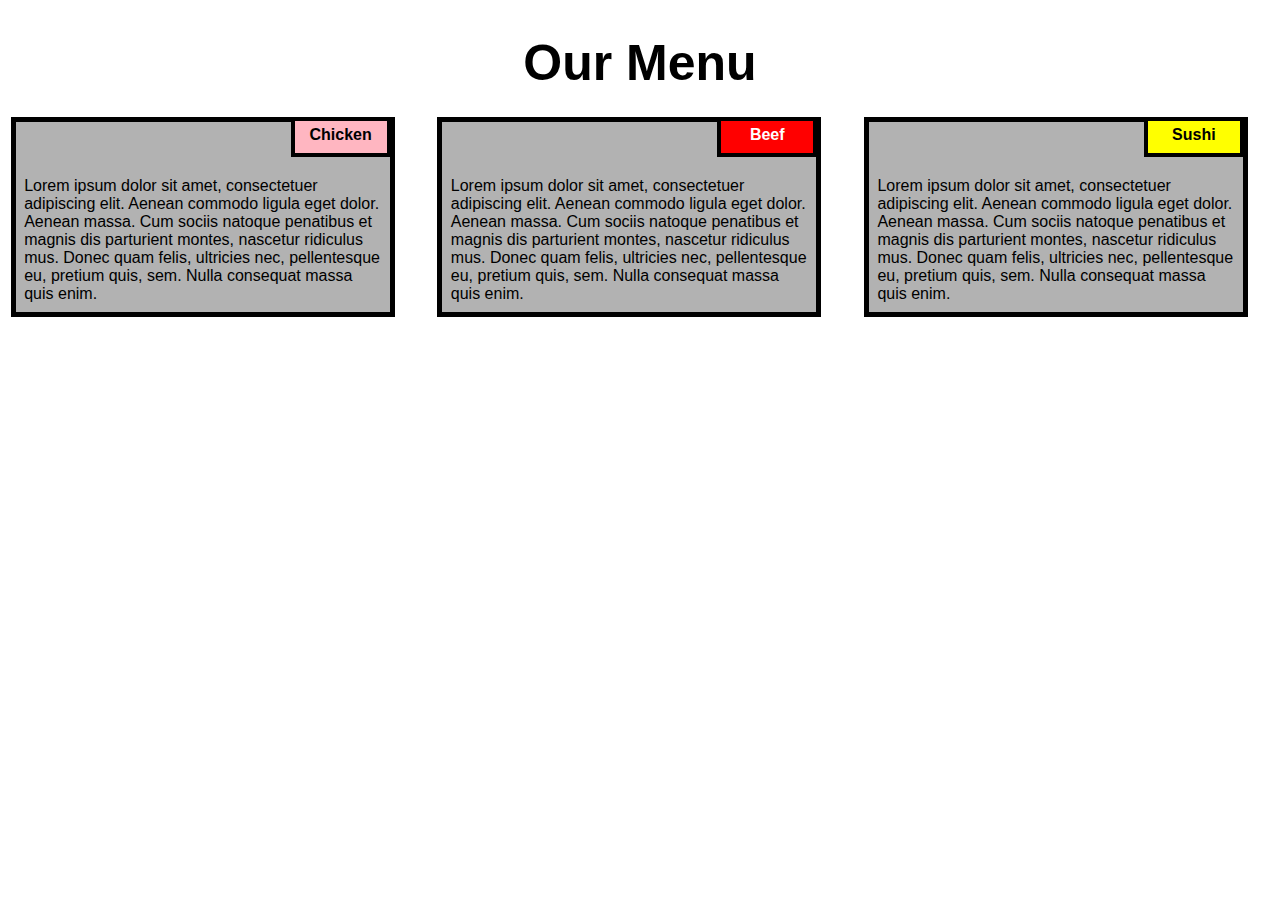
<file: module-2_solution/index.html>
<!DOCTYPE html>
<html>
<head>

<title>Responsive Layout</title>
<meta name="viewport" content="width=device-width, initial-scale=1">
<link rel="stylesheet" type="text/css" href="style.css">

</head>
<body>
<h1>Our Menu</h1>



  <div class="col-lg-4 col-md-6 col-sm-12">
  	<div class="box">
  		<p class="content-name name1">Chicken</p>
  		<p class="content">Lorem ipsum dolor sit amet, consectetuer adipiscing elit. Aenean commodo ligula eget dolor. Aenean massa. Cum sociis natoque penatibus et magnis dis parturient montes, nascetur ridiculus mus. Donec quam felis, ultricies nec, pellentesque eu, pretium quis, sem. Nulla consequat massa quis enim.</p>
  	</div>
  </div>

  <div class="col-lg-4 col-md-6 col-sm-12">
  	<div class="box">
   		<p class="content-name name2">Beef</p>
   		<p class="content">Lorem ipsum dolor sit amet, consectetuer adipiscing elit. Aenean commodo ligula eget dolor. Aenean massa. Cum sociis natoque penatibus et magnis dis parturient montes, nascetur ridiculus mus. Donec quam felis, ultricies nec, pellentesque eu, pretium quis, sem. Nulla consequat massa quis enim.</p>
  	</div>
  </div>

  <div class="col-lg-4 col-md-12 col-sm-12">
  	<div class="box">
  		<p class="content-name name3">Sushi</p>
  		<p class="content">Lorem ipsum dolor sit amet, consectetuer adipiscing elit. Aenean commodo ligula eget dolor. Aenean massa. Cum sociis natoque penatibus et magnis dis parturient montes, nascetur ridiculus mus. Donec quam felis, ultricies nec, pellentesque eu, pretium quis, sem. Nulla consequat massa quis enim.</p>
  	</div>	
  </div>

</body>
</html>
</file>
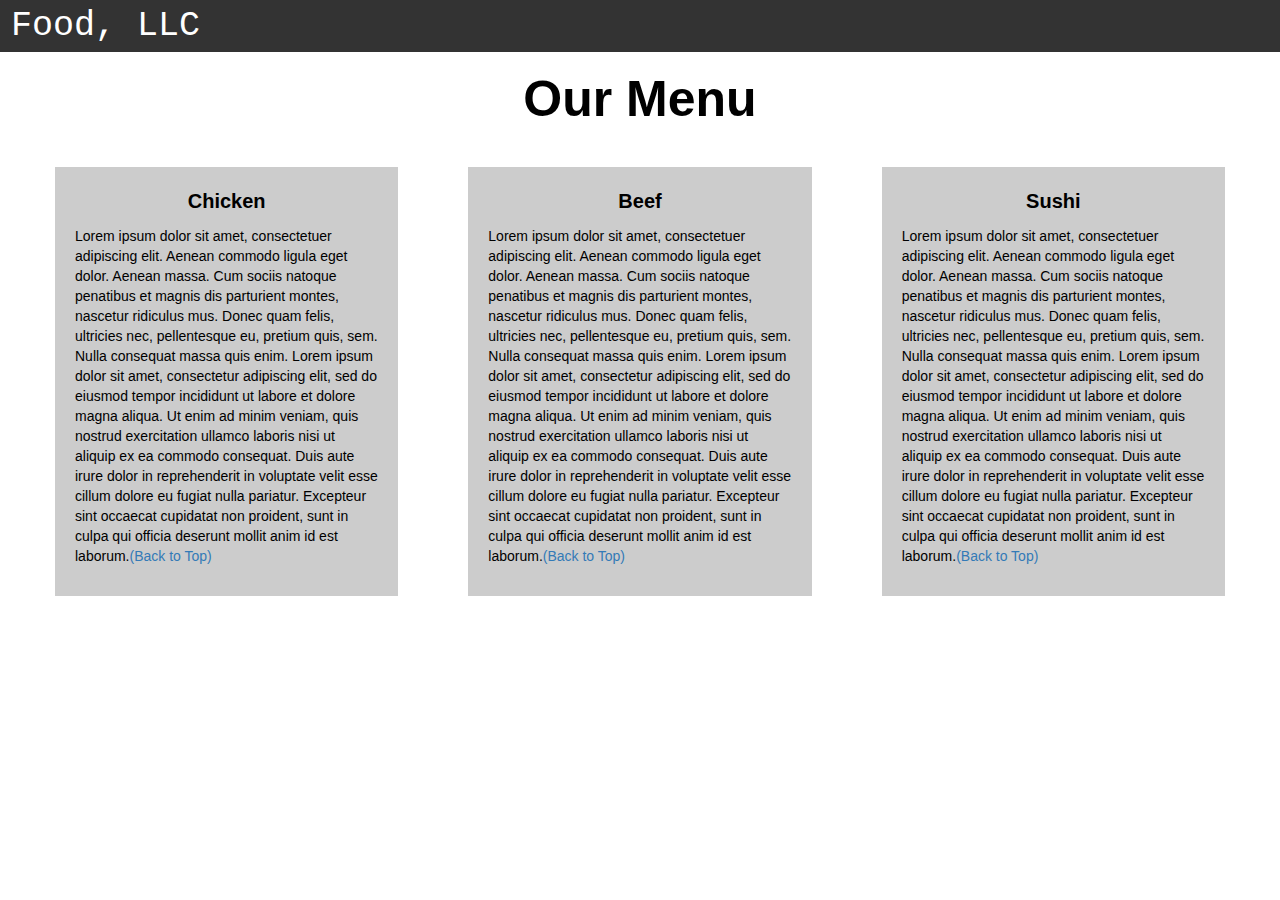
<file: module3-sol/index.html>
<!DOCTYPE html>
<html>
<head>

<title>Module 3</title>

  <meta name="viewport" content="width=device-width, initial-scale=1">
  <link rel="stylesheet" href="https://maxcdn.bootstrapcdn.com/bootstrap/3.3.7/css/bootstrap.min.css">
  <script src="https://ajax.googleapis.com/ajax/libs/jquery/3.3.1/jquery.min.js"></script>
  <script src="https://maxcdn.bootstrapcdn.com/bootstrap/3.3.7/js/bootstrap.min.js"></script>

</head>

<meta name="viewport" content="width=device-width, initial-scale=1">
<link rel="stylesheet" type="text/css" href="style.css">



<body>


<nav class="navbar" id="top">
  <div class="container-fluid">

    <div class="navbar-header">
      <button type="button" class="navbar-toggle" data-toggle="collapse" data-target="#myNavbar">
        <span class="icon-bar"></span>
        <span class="icon-bar"></span>
        <span class="icon-bar"></span> 
      </button>
      <a class="navbar-brand" href="#">Food, LLC</a>
    </div>

    <div class="collapse" id="myNavbar">
      <ul class="nav navbar-nav visible-xs">
        <li><a class="menu-item" href="#c">Chicken</a></li>
        <li><a class="menu-item" href="#b">Beef</a></li> 
        <li><a class="menu-item" href="#s">Sushi</a></li> 
      </ul>
    </div>
  </div>
</nav>

<h1 class="main-title">Our Menu</h1>



<div class="row">

  <div class="col-lg-4 col-md-6 col-sm-12">
    <div class="content-box">
      <p id="c" class="item-name">Chicken</p>
      <p>Lorem ipsum dolor sit amet, consectetuer adipiscing elit. Aenean commodo ligula eget dolor. Aenean massa. Cum sociis natoque penatibus et magnis dis parturient montes, nascetur ridiculus mus. Donec quam felis, ultricies nec, pellentesque eu, pretium quis, sem. Nulla consequat massa quis enim. Lorem ipsum dolor sit amet, consectetur adipiscing elit, sed do eiusmod tempor incididunt ut labore et dolore magna aliqua. Ut enim ad minim veniam, quis nostrud exercitation ullamco laboris nisi ut aliquip ex ea commodo consequat. Duis aute irure dolor in reprehenderit in voluptate velit esse cillum dolore eu fugiat nulla pariatur. Excepteur sint occaecat cupidatat non proident, sunt in culpa qui officia deserunt mollit anim id est laborum.<a href="#top">(Back to Top)</a></p>
    </div>
  </div>

  <div class="col-lg-4 col-md-6 col-sm-12">
    <div class="content-box">
      <p id="b" class="item-name">Beef</p>
      <p>Lorem ipsum dolor sit amet, consectetuer adipiscing elit. Aenean commodo ligula eget dolor. Aenean massa. Cum sociis natoque penatibus et magnis dis parturient montes, nascetur ridiculus mus. Donec quam felis, ultricies nec, pellentesque eu, pretium quis, sem. Nulla consequat massa quis enim. Lorem ipsum dolor sit amet, consectetur adipiscing elit, sed do eiusmod tempor incididunt ut labore et dolore magna aliqua. Ut enim ad minim veniam, quis nostrud exercitation ullamco laboris nisi ut aliquip ex ea commodo consequat. Duis aute irure dolor in reprehenderit in voluptate velit esse cillum dolore eu fugiat nulla pariatur. Excepteur sint occaecat cupidatat non proident, sunt in culpa qui officia deserunt mollit anim id est laborum.<a href="#top">(Back to Top)</a></p>
    </div>
  </div>


  <div class="col-lg-4 col-md-12 col-sm-12">
    <div class="content-box">
      <p id="s" class="item-name">Sushi</p>
      <p>Lorem ipsum dolor sit amet, consectetuer adipiscing elit. Aenean commodo ligula eget dolor. Aenean massa. Cum sociis natoque penatibus et magnis dis parturient montes, nascetur ridiculus mus. Donec quam felis, ultricies nec, pellentesque eu, pretium quis, sem. Nulla consequat massa quis enim. Lorem ipsum dolor sit amet, consectetur adipiscing elit, sed do eiusmod tempor incididunt ut labore et dolore magna aliqua. Ut enim ad minim veniam, quis nostrud exercitation ullamco laboris nisi ut aliquip ex ea commodo consequat. Duis aute irure dolor in reprehenderit in voluptate velit esse cillum dolore eu fugiat nulla pariatur. Excepteur sint occaecat cupidatat non proident, sunt in culpa qui officia deserunt mollit anim id est laborum.<a href="#top">(Back to Top)</a></p>
    </div>
  </div>

</div>


</body>
</html>
</file>
<file: module-2_solution/style.css>
* {
    box-sizing: border-box;
  }
  
  body{
      margin: 0;
      padding: 0;
    font-family: "Comic Sans MS", cursive, sans-serif;
  }
  
  .row{
    margin-top: 5%;
    margin-bottom: 5%;
  }
  
  h1 {
    margin-bottom: 15px;
    text-align: center;
    color: #000000;
    font-size: 50px;
    font-family: Arial, Helvetica, sans-serif;
  }
  
  
  .box{
    width: 100%;
    overflow: none;
  }
  
  
  .content-name{
    overflow: none;
    text-align: center;
    border: 4px solid black;
    width: 100px;
    height: 40px;
    padding: 5px;
    float: right;
    margin-right: 36px;
    margin-top: 0px;
    font-weight: bold;
    position: relative;
  }
  
  .content{
    border: 5px solid black;
    width: 90%;
    height: auto;
    margin: 2.5%;
    color: black
    font-size: 25px;
    padding: 2%;
    padding-top: 55px;
    background-color: rgba(0,0,0,0.3);
  }
  
  .name1{
    background-color: #FFB6C1;
  }
  
  .name2{
    color: white;
    background-color: #FF0000;
  }
  .name3{
    background-color: #FFFF00;
  }
  
  
  /********** Large devices only **********/
  @media (min-width: 992px) {
    .col-lg-4 {
        float: left;
      width: 33.33%;
    }
  }
  /********** Medium devices only **********/
  @media (min-width: 768px) and (max-width: 991px) {
    .col-md-6,.col-md-12 {
      float: left;
    }
    .col-md-6 {
      width: 50%;
    }
    .col-md-12 {
      margin-left: -10px;
      width: 100%;
    }
    .name3{
      margin-right: 65px;
      width: 100px;
    }
  }
  
  @media (min-width: 0px) and (max-width: 767px) {
    .col-sm-12 {
        float: left;
      width: 100%;
    }
    .content-name{
      margin-right: 30px;
    }
  }
</file>
<file: module3-sol/style.css>
.container-fluid{
	margin: 0;
	padding: 0;
}

.navbar{
	border-radius: 0px;
	background-color: rgba(0,0,0,0.8);
}

.navbar-brand{
  font-size: 35px;
  color: white;
  padding-left: 25px;
}

.navbar-brand:hover{
	color: white;
}

.nav{
	margin: 0;
	padding: 0;
}

.navbar-nav{
  font-size: 25px;
  text-align: center;
  margin: 0;
  padding: 0;
}

.navbar-toggle{
	border: 2px solid white;
	margin-right: 25px;
}

.icon-bar{
	background-color: white;
}


.main-title{
  margin-bottom: 15px;
  text-align: center;
  color: #000000;
  font-size: 50px;
  font-family: Arial, Helvetica, sans-serif;
  font-weight: bold;
}

li{
	box-sizing: border-box;
	width: 100%;
}

.menu-item{
	padding: 0;
	margin: 0;
	width: 100%;
	background-color: white;
	border-bottom: 1px solid black;
	color: black;
	display: block;
}

.menu-item:hover{
	background-color: rgba(0,0,0,0.9);
	color: rgba(0,0,0,0.4);
}



.row{
	margin: 20px;
}


.content-box{
	margin: 20px;
	width: auto;
	height: auto;
	color: black;
	background-color: rgba(0,0,0,0.2);
	font-family: "Comic Sans MS", cursive, sans-serif;
	padding: 20px;
}

.item-name{
	text-align: center;
	font-size: 20px;
	font-weight: bold;
}

#top{
font-family: 'Courier New', Courier, monospace;
}
</file>
